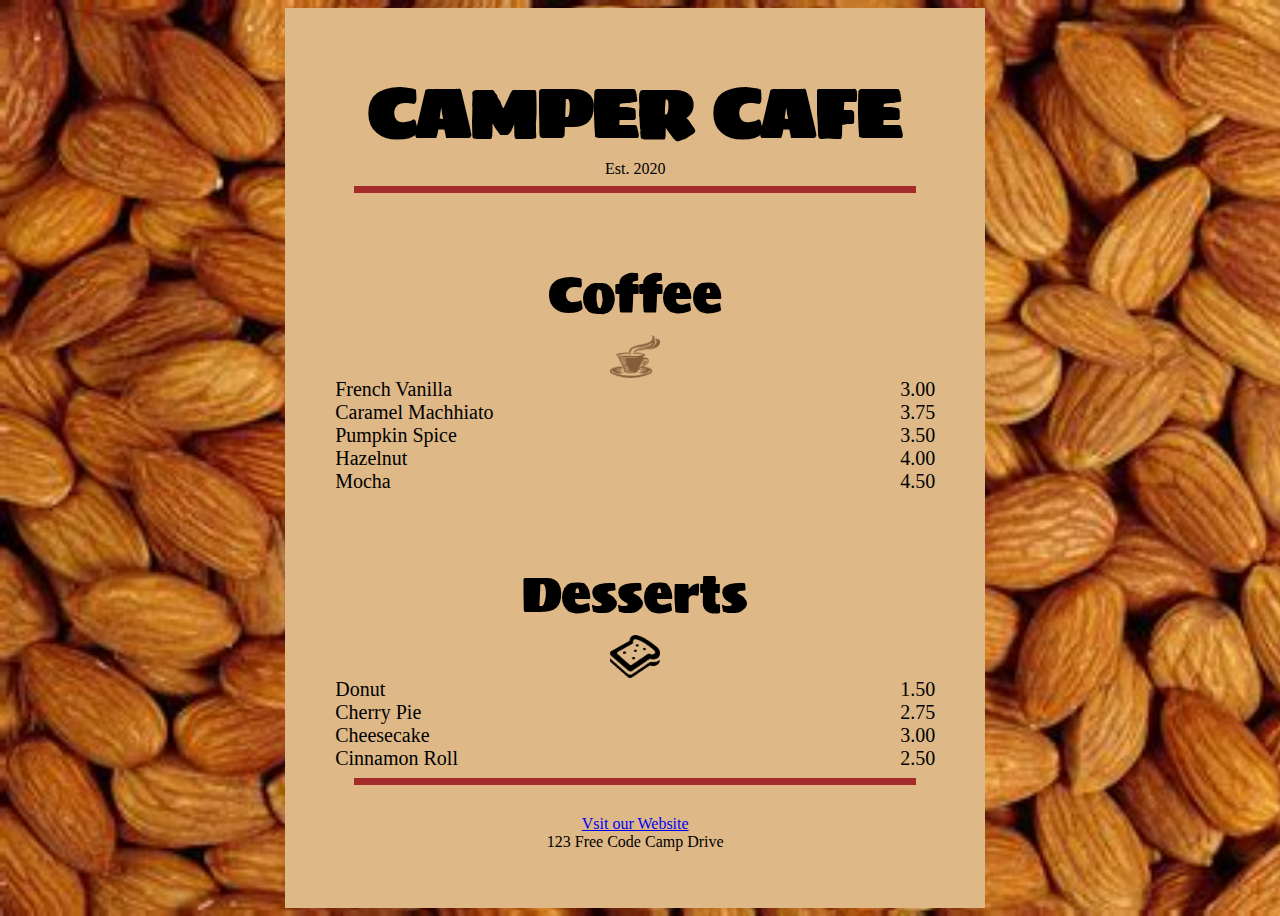
<file: cafe-menu/index.html>
<!DOCTYPE html>
<html lang="en">
  <head>
    <meta charset="UTF-8" />
    <meta http-equiv="X-UA-Compatible" content="IE=edge" />
    <meta name="viewport" content="width=device-width, initial-scale=1.0" />
    <title>Cafe Menu [Nikhil Singhal - 25106]</title>
    <link rel="stylesheet" href="style.css" />
  </head>
  <body>
    <div class="container">
      <div class="menu">
        <div class="head">
          <h1>CAMPER CAFE</h1>
          Est. 2020
        </div>
        <hr width="80%" color="brown" />
        <div class="coffee">
          Coffee
          <img src="assets/coffee-clipart-printable-18-2624923378.png" alt="" />
        </div>
        <div class="items">
          French Vanilla
          <div class="price">3.00</div>
        </div>
        <div class="items">
          Caramel Machhiato
          <div class="price">3.75</div>
        </div>
        <div class="items">
          Pumpkin Spice
          <div class="price">3.50</div>
        </div>
        <div class="items">
          Hazelnut
          <div class="price">4.00</div>
        </div>
        <div class="items">
          Mocha
          <div class="price">4.50</div>
        </div>
        <div class="coffee">
          Desserts
          <img src="assets/download_59077-4002001108.png" alt="" />
        </div>
        <div class="items">
          Donut
          <div class="price">1.50</div>
        </div>
        <div class="items">
          Cherry Pie
          <div class="price">2.75</div>
        </div>
        <div class="items">
          Cheesecake
          <div class="price">3.00</div>
        </div>
        <div class="items">
          Cinnamon Roll
          <div class="price">2.50</div>
        </div>
        <hr width="80%" color="brown" />
        <div class="cn">
          <a href="https://www.freecodecamp.org/">Vsit our Website</a>
          <br />
          123 Free Code Camp Drive
        </div>
      </div>
    </div>
  </body>
</html>
</file>
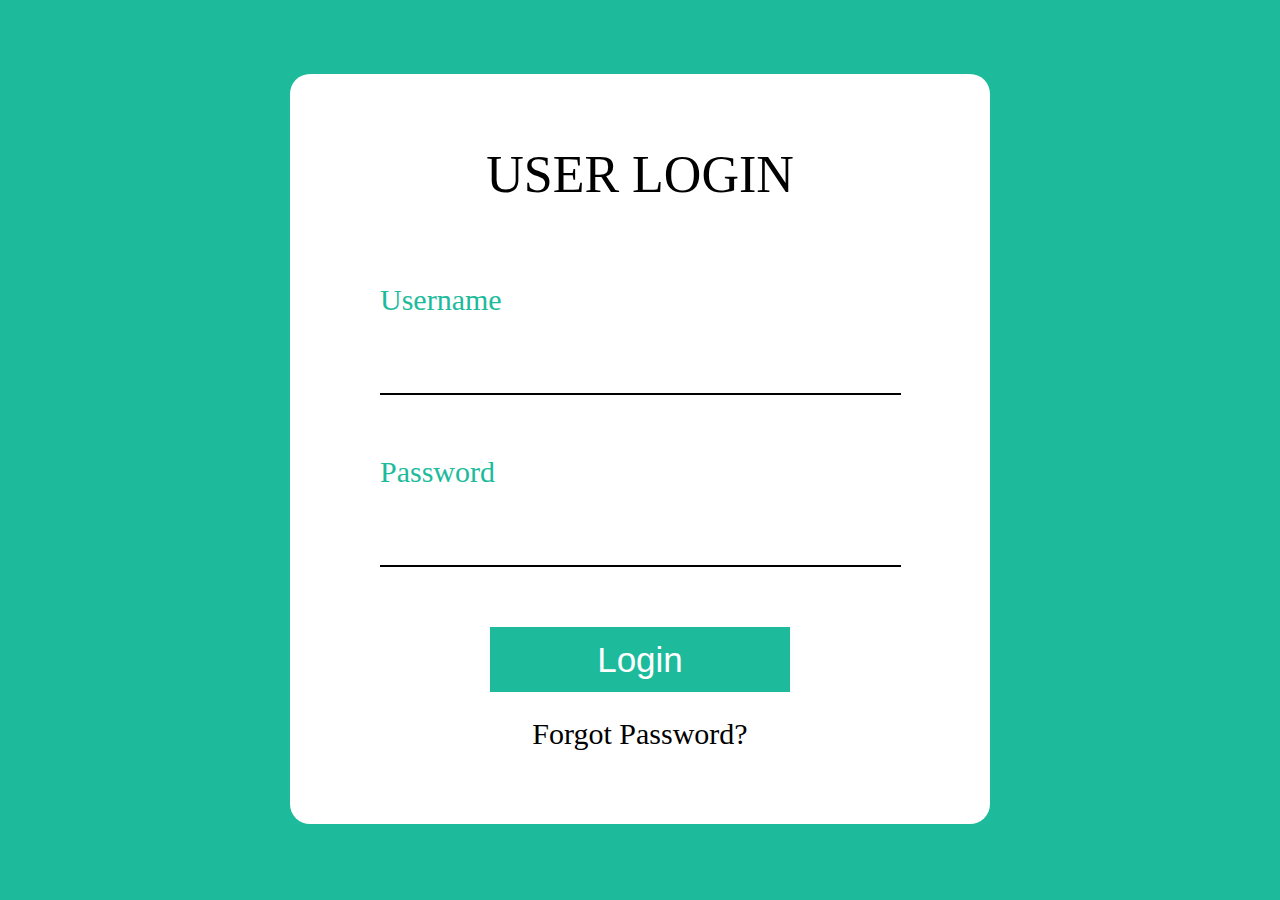
<file: login-page/index.html>
<!DOCTYPE html>
<html lang="en">
  <head>
    <meta charset="UTF-8" />
    <meta http-equiv="X-UA-Compatible" content="IE=edge" />
    <meta name="viewport" content="width=device-width, initial-scale=1.0" />
    <title>Logn Page [ Nikhil CSE-1 25106 ]</title>
    <link rel="stylesheet" href="style.css" />
  </head>
  <body>
    <div class="container">
      <div class="login">
        <h1>USER LOGIN</h1>
        <div class="details">
          <div class="field">
            <label for="name"> Username </label>
            <br />
            <input id="name" />
            <label for="pass"> Password </label>
            <br />
            <input id="pass" />

            <button>Login</button>
            <div class="forgot">Forgot Password?</div>
          </div>
        </div>
      </div>
    </div>
  </body>
</html>
</file>
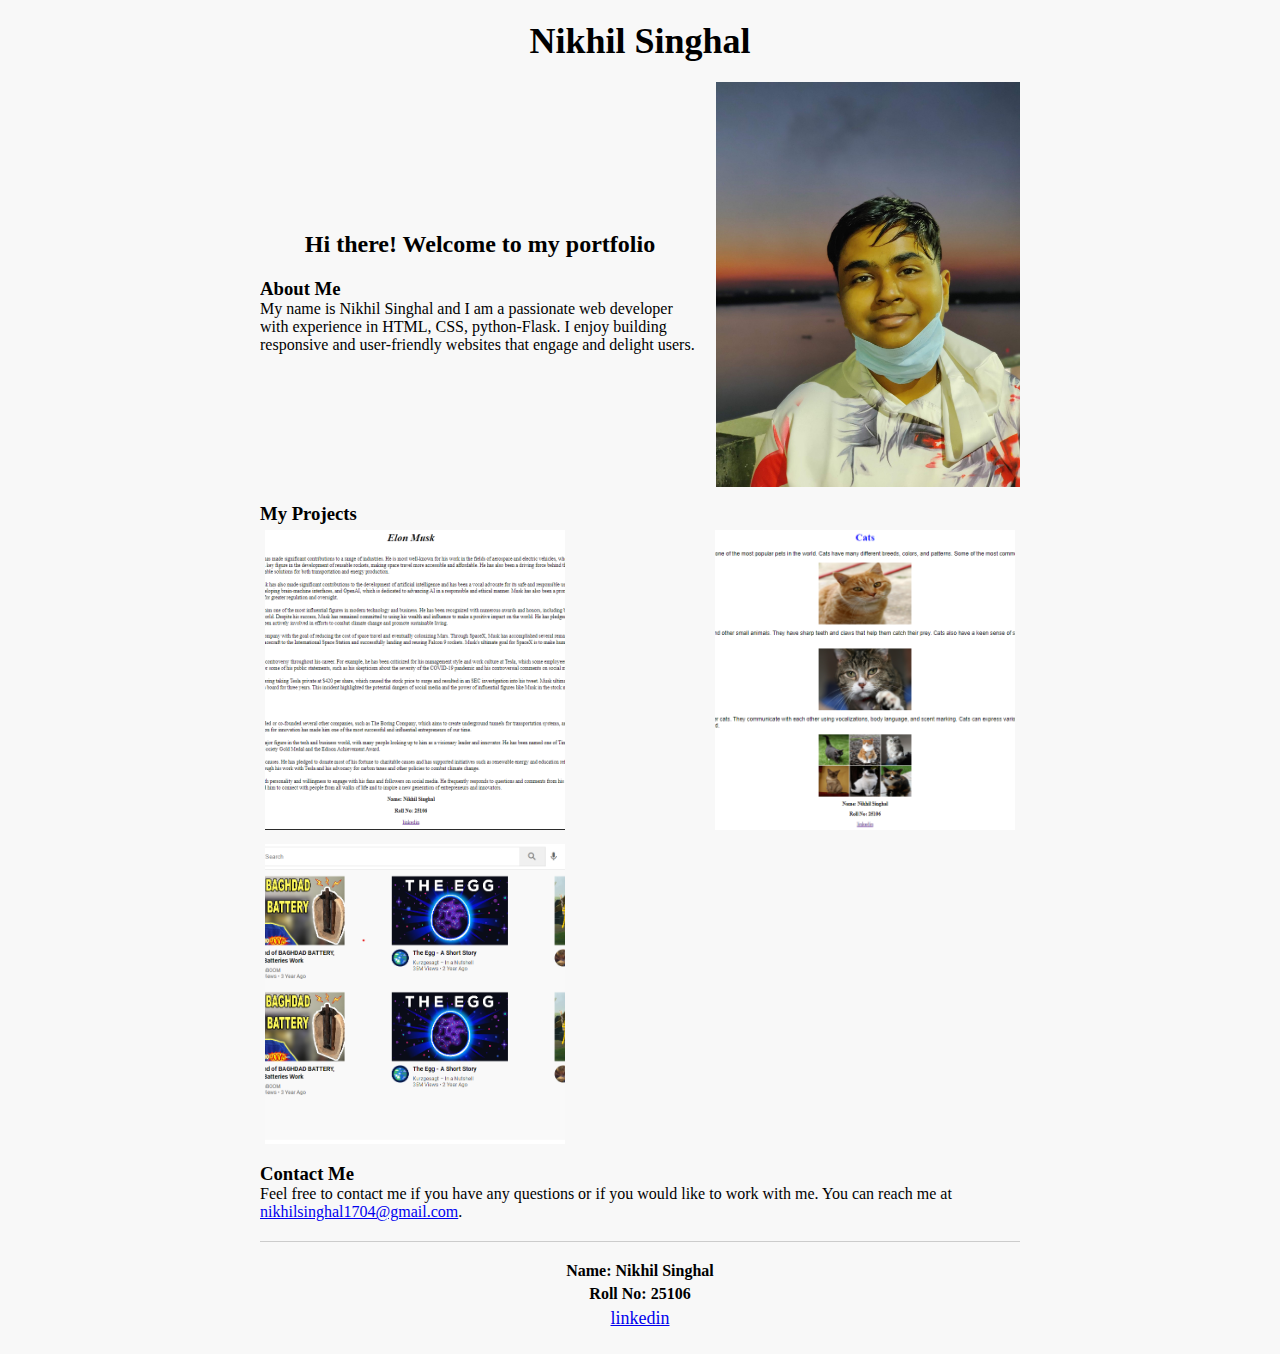
<file: portfolio.html>
<!DOCTYPE html>
<html lang="en">
  <head>
    <meta charset="UTF-8" />
    <meta http-equiv="X-UA-Compatible" content="IE=edge" />
    <meta name="viewport" content="width=device-width, initial-scale=1.0" />
    <title>My Portfolio</title>
    <link rel="stylesheet" type="text/css" href="style.css" />
  </head>
  <body>
    <div class="container">
      <header>
        <h1>Nikhil Singhal</h1>
      </header>
      <div class="Nikhil">
        <div class="Text">
          <h2>Hi there! Welcome to my portfolio</h2>
          <h3>About Me</h3>
          <p>
            My name is Nikhil Singhal and I am a passionate web developer with
            experience in HTML, CSS, python-Flask. I enjoy building responsive
            and user-friendly websites that engage and delight users.
          </p>
        </div>
        <img
          src="without CSS\profile.jpeg"
          alt="Profile Picture"
          width="300"
          height="400"
        />
      </div>
      <h3>My Projects</h3>
      <div class="project-images">
        <a href="without CSS\Tribute.html">
          <img src="without CSS/tribute.png" alt="Tribute Page" />
        </a>
        <a href="without CSS\Catapp.html">
          <img src="without CSS/Catapp.png" alt="Cat App" />
        </a>
        <a href="yt-clone/index.html">
          <img src="yt-clone/snap.png" alt="Portfolio" />
        </a>
      </div>
      <h3>Contact Me</h3>
      <p>
        Feel free to contact me if you have any questions or if you would like
        to work with me. You can reach me at
        <a href="mailto:nikhilsinghal1704@gmail.com"
          >nikhilsinghal1704@gmail.com</a
        >.
      </p>
      <footer>
        <b>
          <p>Name: Nikhil Singhal</p>
          <p>Roll No: 25106</p>
        </b>
        <a href="http://www.linkedin.com/in/nikhilsinghal1704"
          ><p>linkedin</p></a
        >
      </footer>
    </div>
  </body>
</html>
</file>
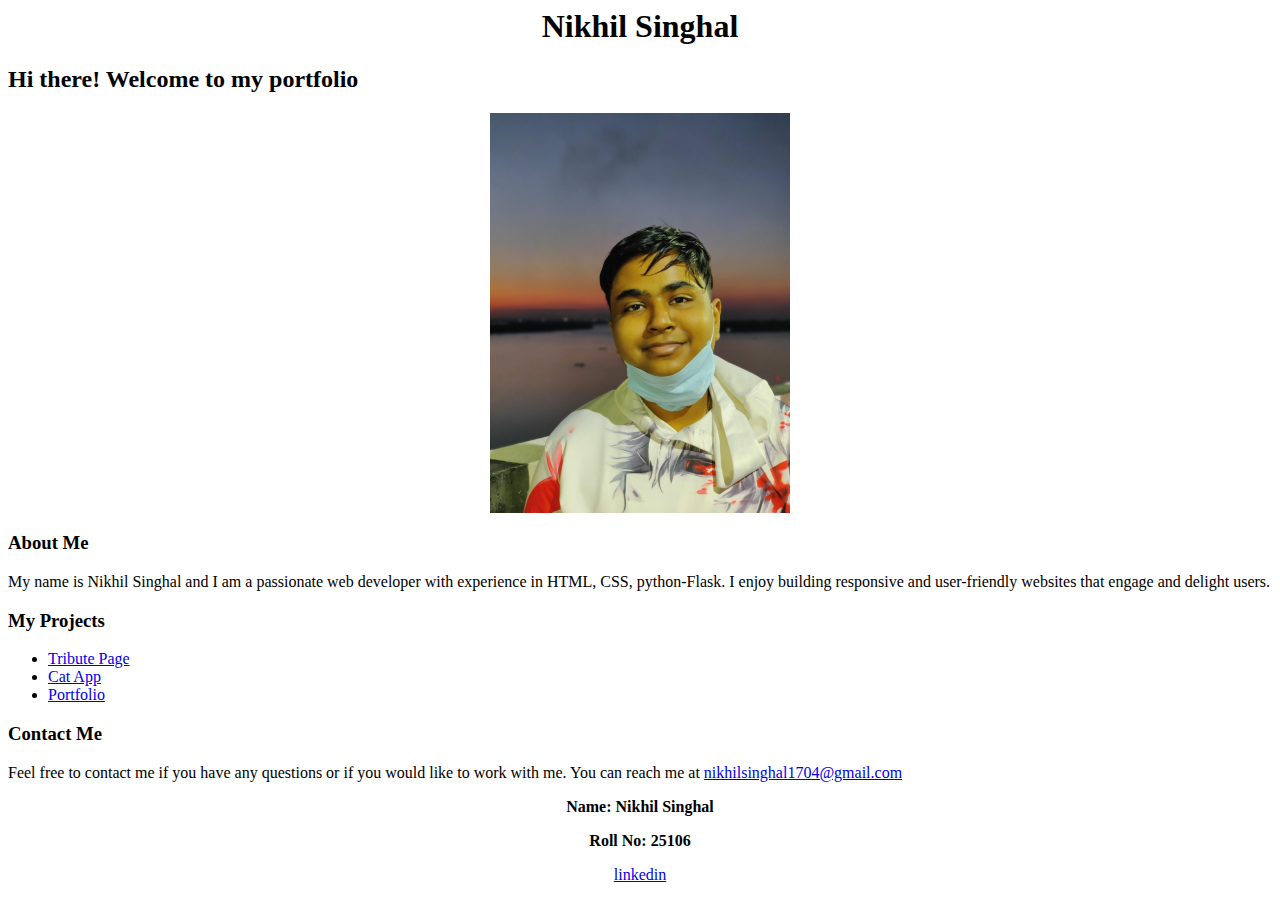
<file: without CSS/portfolio.html>
<html>
    <head>
        <title>
            My Portfolio - Nikhil Singhal
        </title>
    </head>
    <body>
        <header>
            <center>
                <h1>Nikhil Singhal</h1>
            </center>
        </header>
        <h2>Hi there! Welcome to my portfolio</h2>
        <img
            src="profile.jpeg"
            alt="Six cats" width="300" height="400" style="display: block;
            margin-left: auto; margin-right: auto;">
        <h3>About Me</h3>
        <p>My name is Nikhil Singhal and I am a passionate web developer with
            experience in HTML, CSS, python-Flask. I enjoy building
            responsive and user-friendly websites that engage and delight users.</p>
        <h3>My Projects</h3>
        <ul>
            <li><a href="Tribute.html">Tribute Page</a></li>
            <li><a href="Catapp.html">Cat App</a></li>
            <li><a href="portfolio.html">Portfolio</a></li>
        </ul>
        <h3>Contact Me</h3>
        <p>Feel free to contact me if you have any questions or if you would
            like to work with me. You can reach me at
            <a href="mailto:nikhilsinghal1704@gmail.com">
                nikhilsinghal1704@gmail.com
            </a>
        </p>
        <footer>
            <center>
                <b>
                    <p>
                        Name: Nikhil Singhal
                    </p>
                    <p>
                        Roll No: 25106
                    </p>
                </b>
                <a href="http://www.linkedin.com/in/nikhilsinghal1704">
                    <p>
                        linkedin
                    </p>
                </a>
            </center>
        </footer>
    </body>
</html>
</file>
<file: cafe-menu/style.css>
@import url('https://fonts.googleapis.com/css2?family=Poppins:wght@200&family=Sigmar&display=swap');
body{
    background: rgb(0,0,0,0.7) url(assets/almonds.jpg) no-repeat ;
    background-size: cover;
}
.container{
    height: 100vh;
    width: 98vw;
    display: flex;
    justify-content: center;
    align-items: center;
}
.container .menu{
    background-color: #DEB887;
    height: 900px;
    width: 700px;
}
.container .menu h1{
    font-family:'Sigmar';
    text-align: center;
    font-size: 70px;
    margin-bottom: -10px;
}
.container .menu .head{
    text-align: center;
}
.container .menu .coffee{
    display: flex;
    flex-direction: column;
    justify-content: center;
    align-items: center;
}
.coffee {
    font-size:50px;
    font-family:'Sigmar';
    margin-top: 60px;
    
}
.container .menu .coffee img{
    width: 50px;
    
}
.price{
    display: inline;
    text-align: right;
}

.container .menu .items{
    margin: auto;
    font-size: 20px;
    width: 600px;
    display: flex;
    justify-content: space-between;
}
hr{
    height:5px;
}
.cn{
    margin-top: 30px;
    text-align: center;
}
</file>
<file: login-page/style.css>
body {
    background-color: #1dbb9c;
}

.container {
    height: 98vh;
    width: 100%;
    display: flex;
    flex-direction: column;
    justify-content: center;
    align-items: center;

}

.container .login {
    display: flex;
    flex-direction: column;
    justify-content: center;
    align-items: center
}

.container .login {
    background-color: white;
    height: 750px;
    width: 700px;
    margin: auto;
    border-radius: 20px;

}

.container .login>h1 {
    color: black;
    text-align: center;
    font-size: 52px;
    font-weight: 100;
}

.container .login .details {
    height: 550px;
    width: 610px;
    /* border: solid 2px black; */
}

.container .login .details .field {
    color: #1dbb9c;
    /* text-align: center; */
    font-weight: normal;
    font-size: 30px;
    padding: 45px;
    display: flex;
    flex-direction: column;
    justify-content: center;
}

.container .login .details .field input {
    border: solid 2px black;
    border-top: 0px;
    border-right: 0px;
    border-left: 0px;
    outline: none;
    font-size: 20px;
    font-weight: bold;
    width: 517px;
    height: 40px;
    margin-bottom: 60px;
}

.container .login .details .field input:hover,
.container .login .details .field input:focus {
    border: solid 2px #1dbb9c;
    border-top: 0px;
    border-right: 0px;
    border-left: 0px;
}

.container .login .details .field button {
    width: 300px;
    height: 65px;
    margin: auto;
    font-size: 35px;
    color: white;
    background-color: #1dbb9c;
    margin-bottom: 25px;
    cursor: pointer;
    border: 0px;
}

.container .login .details .field button:hover {
    background-color: #00ffcc;

}

.container .login .details .field .forgot {
    text-align: center;
    color: black;
}

.container .login .details .field .forgot:hover {
    cursor: pointer;
}
</file>
<file: style.css>
/* Apply a reset to remove any default browser styles */
* {
  margin: 0;
  padding: 0;
  box-sizing: border-box;
}

/* Set a background color for the page */
body {
  background-color: #f8f8f8;
}

/* Center the container on the page */
.container {
  max-width: 800px;
  margin: 0 auto;
  padding: 20px;
}

/* Style the header and its child elements */
header {
  text-align: center;
  margin-bottom: 20px;
}

h1 {
  font-size: 36px;
  margin-bottom: 10px;
}

h2 {
  font-size: 24px;
  margin-bottom: 20px;
}

.Nikhil {
  overflow: auto;
  /* clear the float */
  display: flex;
  flex-direction: row;
  align-items: center;
  justify-content: space-between;
}

.text {
  display: flex;
  flex-direction: column;
  justify-content: flex-start;
  align-items: center;
  justify-content: space-between;
  height: 100%;
  width: 50%;
}

.Nikhil h2 {
  text-align: center;
}

.Nikhil img {
  float: right;
  margin: 0 0 1em 1em;
  /* add some space around the image */
  width: 40%;
  height: 100%;
}


/* Style the project images and their links */
.project-images {
  display: flex;
  flex-wrap: wrap;
  justify-content: space-between;
  align-items: center;
  margin-bottom: 10px;
}

.project-images img {
  height: 300px;
  width: 300px;
  object-fit: cover;
  margin: 5px;
}


.project-link {
  display: block;
  text-align: center;
  font-size: 18px;
  margin-bottom: 20px;
}

/* Style the footer and its child elements */
footer {
  text-align: center;
  margin-top: 20px;
  padding-top: 20px;
  border-top: 1px solid #ccc;
}

footer p {
  margin-bottom: 5px;
}

footer a {
  font-size: 18px;
}
</file>
